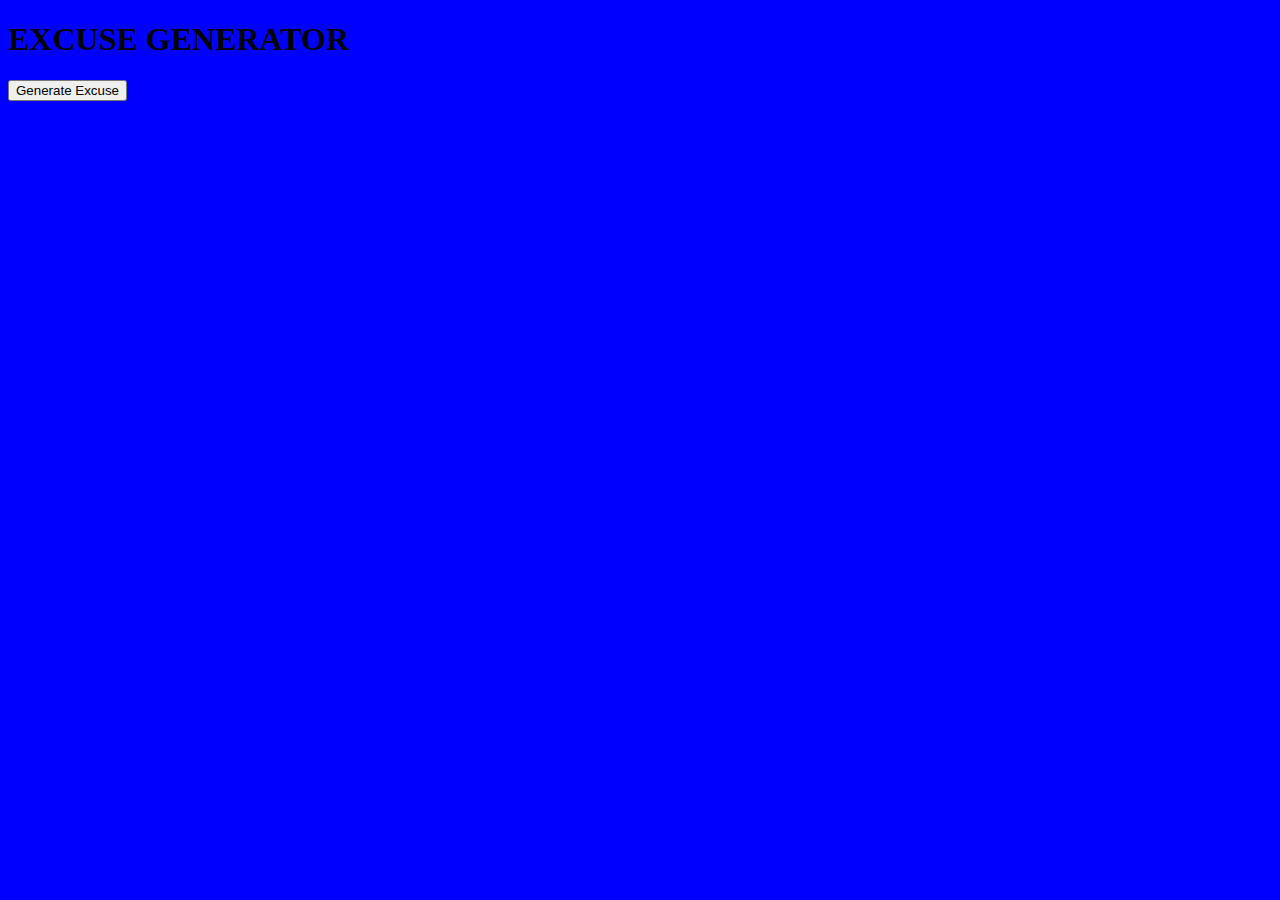
<file: .vscode/index.html>
<!DOCTYPE html>
<html>
  <head>
    <meta charset="UTF-8" />
    <meta name="viewport" content="width=device-width, initial-scale=1.0" />
    <title>Excuse Generator</title>
    <link rel="stylesheet" href="./style.css" />
    <script src="app.js"></script>
  </head>
  <body>
    <div class="container-fluid text-center">
    <h1 class="mt-5"> EXCUSE GENERATOR </h1>    
    <p class="alert alert-warning mt-4" id="excuse">
    <button id="generate-btn" onclick="generateExcuse()">   
    Generate Excuse
    </button>
    </div>
    </div>
  </body>
</html>
</file>
<file: .vscode/style.css>
body {
  background-color: blue;
}
</file>
